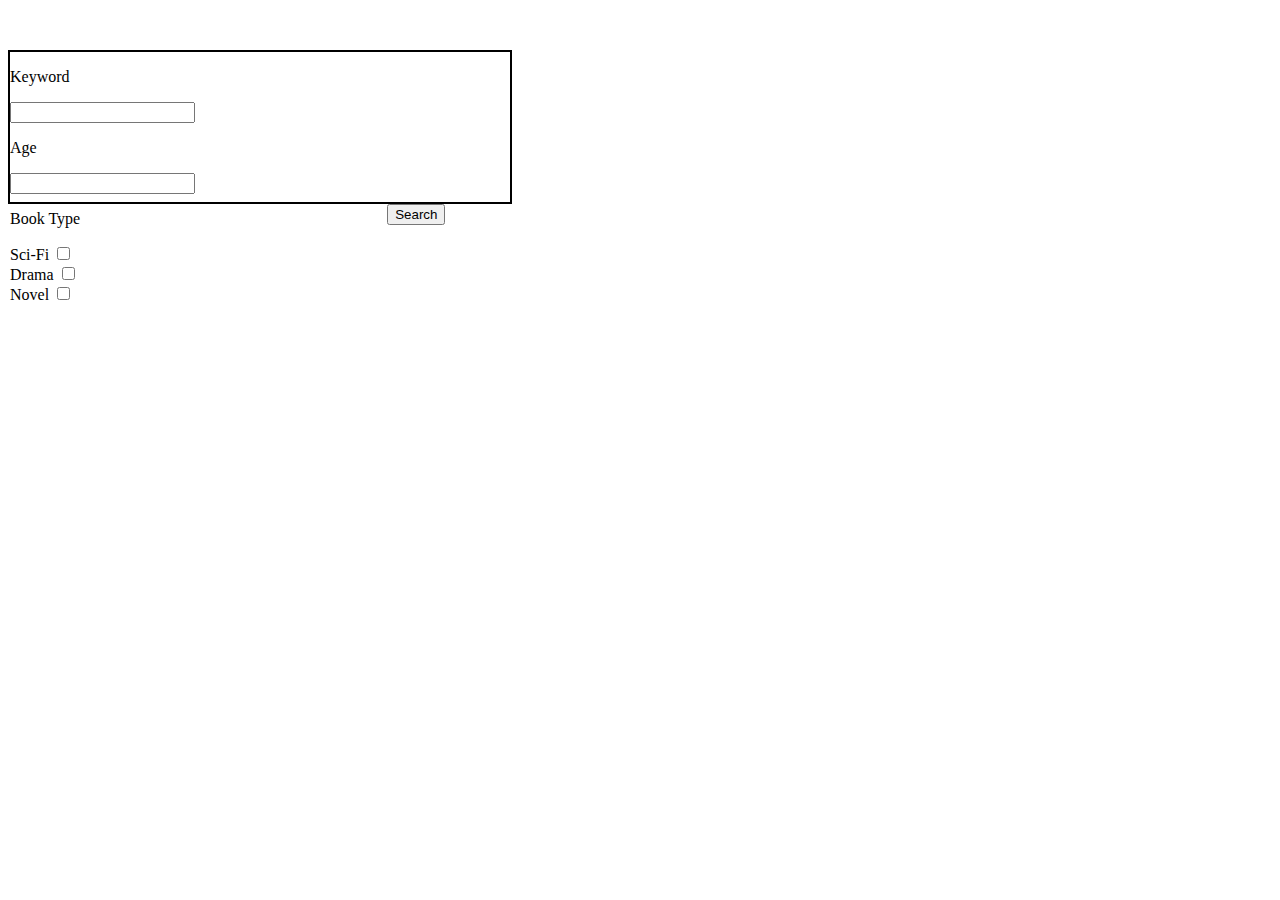
<file: search.html>
<!DOCTYPE html>
<html lang="en">

<head>
    <meta charset="UTF-8">
    <meta http-equiv="X-UA-Compatible" content="IE=edge">
    <meta name="viewport" content="width=device-width, initial-scale=1.0">
    <title>Report Page</title>
    <!-- Bootstrap -->
    <link href="https://cdn.jsdelivr.net/npm/bootstrap@5.3.0-alpha1/dist/css/bootstrap.min.css" rel="stylesheet"
        integrity="sha384-GLhlTQ8iRABdZLl6O3oVMWSktQOp6b7In1Zl3/Jr59b6EGGoI1aFkw7cmDA6j6gD" crossorigin="anonymous">
    
    <link rel="stylesheet" href="style/search.css">
</head>

<body>
    <section class="d-flex flex-row gap-5" id="search-section">
        <div id="search-left-div">
            <div class="d-flex flex-row">
                <p>Keyword</p>
                <input type="text" name="" id="">
            </div>
            <div class="d-flex flex-row">
                <p>Age</p>
                <input type="number" name="" id="age-field"><br>
            </div>
        </div>

        <div>
            <p>Book Type</p>
            <div>
                
                Sci-Fi
                <input type="checkbox" id="scifi-field">
                Drama
                <input type="checkbox" id="drama-field">
                Novel
                <input type="checkbox" placeholder="novel-field">
            </div>
        </div>
    </section>
    <button class="btn btn-primary" id="search-btn">Search</button>

</body>

</html>
</file>
<file: style/search.css>
#search-section{
    margin-top: 50px;
    align-content: center;
    justify-content: space-around;
    border: 2px solid black;
    height: 150px;
    width: 500px;
}

#search-left-div{
    max-width: 1000px;
}
#search-left-div, div{
    max-width: 100px;
}

#search-btn{
    margin-left: 30%;
    margin-top: 0%;
}
</file>
